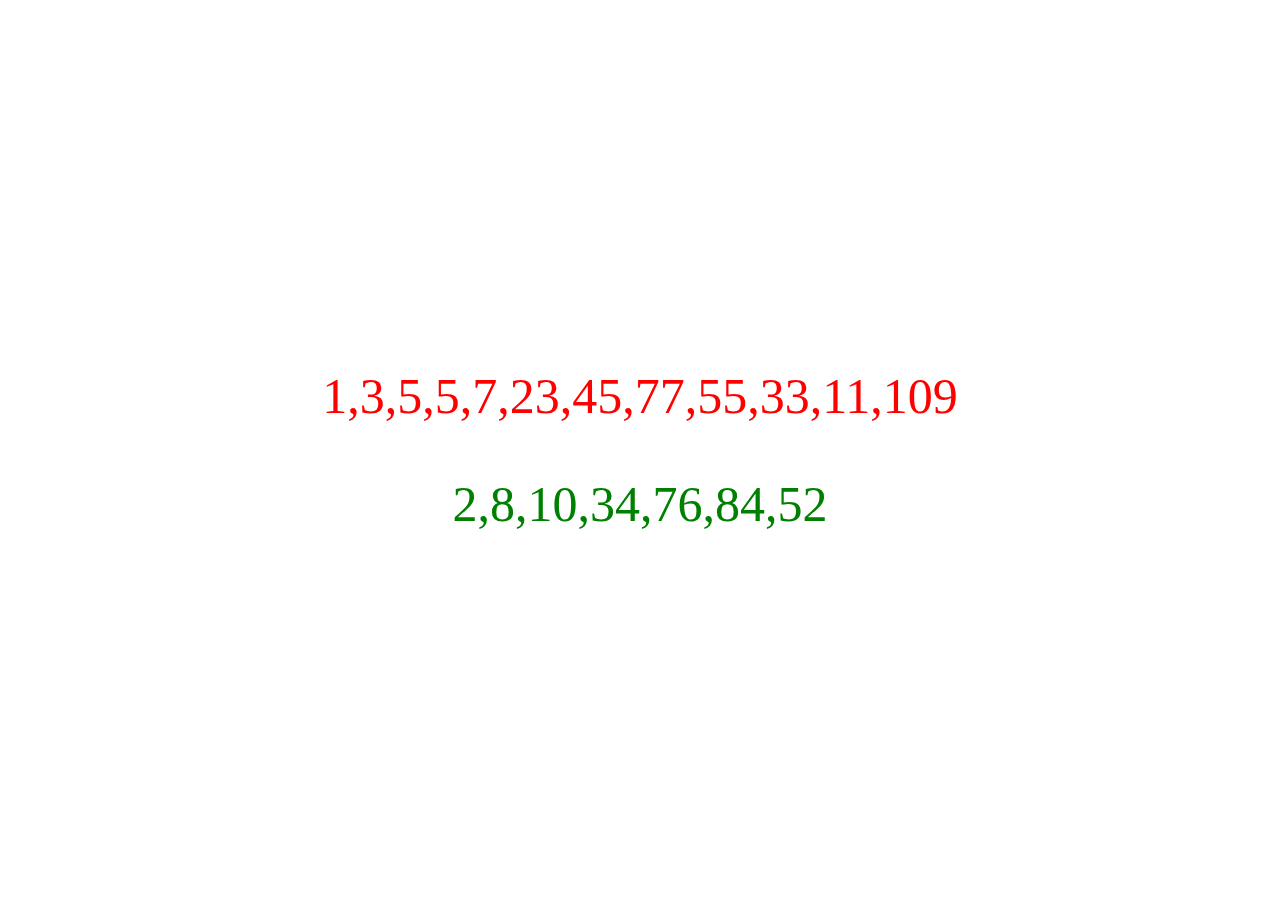
<file: bonus/index.html>
<!DOCTYPE html>
<html lang="en">
<head>
    <meta charset="UTF-8">
    <meta http-equiv="X-UA-Compatible" content="IE=edge">
    <meta name="viewport" content="width=device-width, initial-scale=1.0">
    <title>Document</title>

    <!-- LINK -->
    <link rel="stylesheet" href="css/style.css">
</head>
<body>
    
    <main>

    </main>
    <!-- SCRIPT -->
    <script src="js/script.js" type="text/javascript"></script>
</body>
</html>
</file>
<file: bonus/css/style.css>
* {
    padding: 0;
    margin: 0;
    box-sizing: border-box;
}

main {
    width: 100%;
    height: 100vh;
    display: flex;
    flex-direction: column;
    justify-content: center;
    text-align: center;
    font-size: 50px;
}

main div:first-child {
    margin-bottom: 50px;
}

#red {
    color: red;
}

#green {
    color: green;
}
</file>
